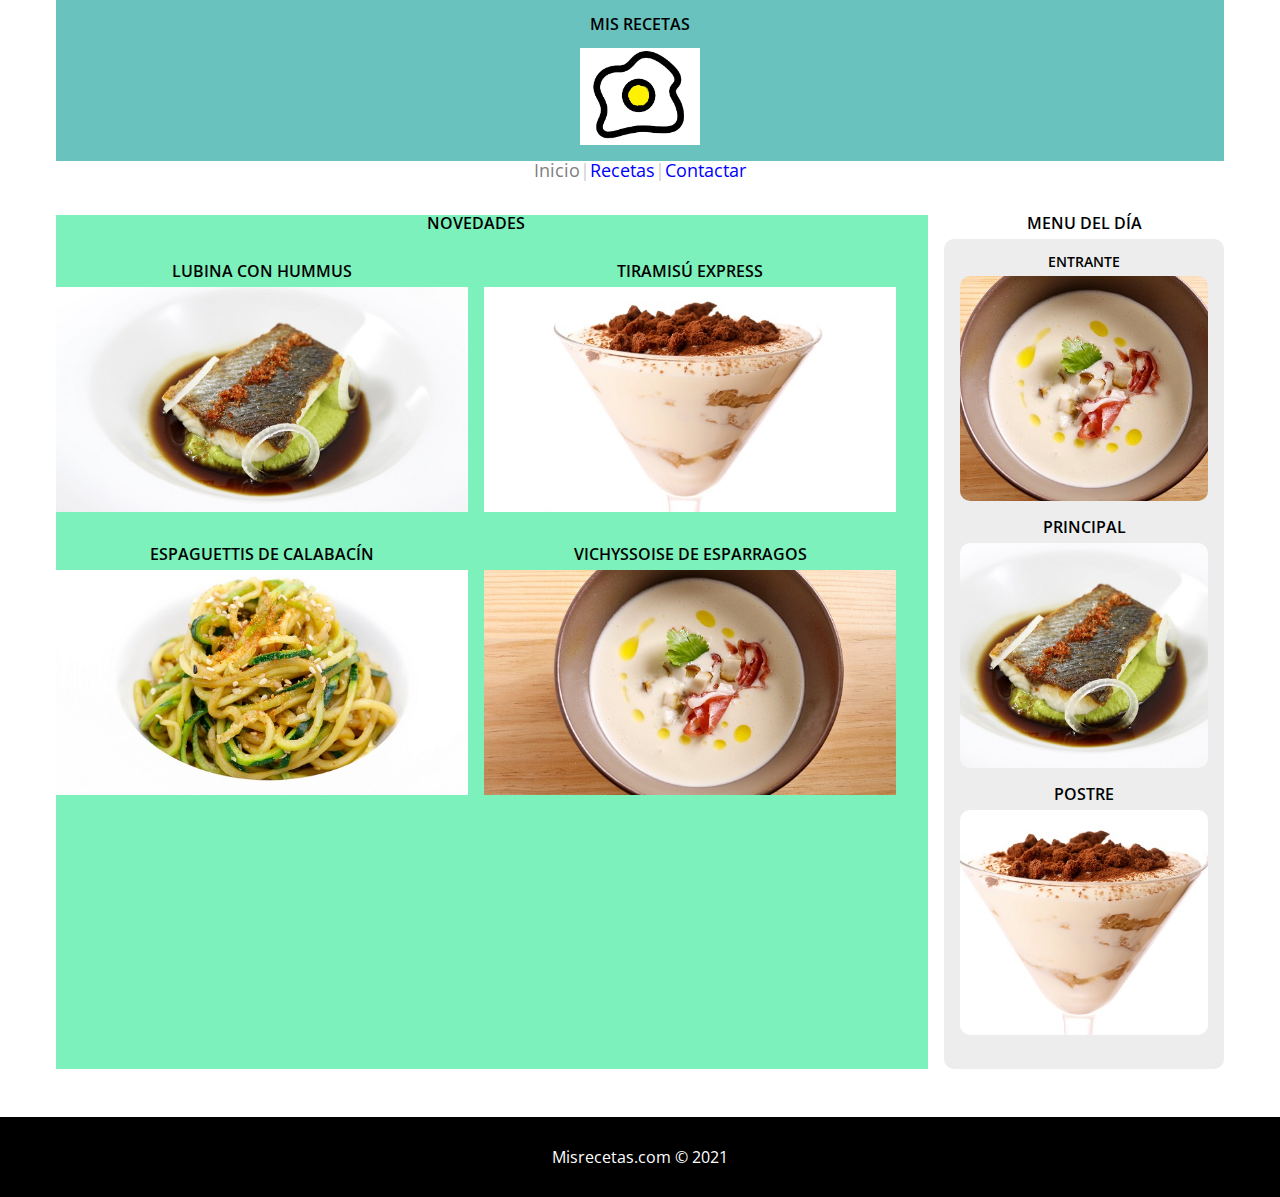
<file: app/public/wp-content/themes/MISRECETAS/index.html>
<!DOCTYPE html>
<html lang="es">

    <head>
        <meta charset="utf-8">
        <title>Mis recetas</title>
        <meta name="viewport" content="with=device-width, initial-scale=1.0">
        <meta name="description" content="Página web sobre mis recetas">
        <meta name="keywords" content="recetas, gastronomía, comer">
        <link rel="icon" href="images/logo.png">
        <link rel="stylesheet" href="css/style.css">  
        <link rel="preconnect" href="https://fonts.gstatic.com">
        <link href="https://fonts.googleapis.com/css2?family=Open+Sans:wght@400;600;700&display=swap" rel="stylesheet"> 
    </head>

    <body>
        <div class="container">
<!--
            <header id="header" class="block-center-row mb-3">  
            <img src="images/logo.png" alt="Mis recetas">
            </header> 
-->            
            <header id="header" >
                <h2 class="head-strong  mb-1"> Mis Recetas </h1>
                <img src="images/logo.png" alt="Mis Recetas" >
            </header>
            
            <nav class="nav-main fnt-lg block-center-row mb-2">
                <ul>
                    <li>Inicio</li>
                    <li class="separator">|</li>
                    <li><a href="">Recetas</a></li>
                    <li class="separator">|</li>
                    <li><a href="">Contactar</a></li>                      
                </ul>                             
            </nav>

    
            <main class="grid">
                
                    <section class="col-desk-9 col-tab-8 col-mob-12 separator-block bg-green" >  
                        <h2 class="head-strong txt-center mb-2">NOVEDADES</h2>
                        <div class="grid">
                            <div class="col-desk-6 col-tab-6 col-mob-6 mb-2">
                                <h2 class="head-strong txt-center mb-05">Lubina con hummus</h2>                            
                                <img class="img-md" src="_resources/lubina-con-hummus-de-guisantes.jpg">
                            </div>
                            <div class="col-desk-6 col-tab-6 col-mob-6 mb-2">
                                <h2 class="head-strong txt-center mb-05">Tiramisú express</h2>
                                <img class="img-md" src="_resources/tiramisu-express.jpg">
                            </div>
                            <div class="col-desk-6 col-tab-6 col-mob-6 mb-2">
                                <h2 class="head-strong txt-center mb-05">Espaguettis de calabacín</h2>
                                <img class="img-md" src="_resources/espaguetis-de-calabacin.jpg">
                            </div>
                            <div class="col-desk-6 col-tab-6 col-mob-6 mb-2">
                                <h2 class="head-strong txt-center mb-05">Vichyssoise de esparragos</h2>
                                <img class="img-md" src="_resources/vichyssoise-de-esparragos-blancos.jpg">
                            </div>
                           
                        </div>
                    </section>
                    <aside class="col-desk-3 col-tab-4 col-mob-12">  
                        
                        <h2 class="head-strong txt-center mb-05">Menu del día</h2>

                        <div class="bg-light pad-1 rounded">
                            <div class="grid">
                                <div class="col-mob-4 mb-1">
                                    <h3 class="fnt-md head-strong mb-05 txt-center">Entrante</h3>
                                    <img class="img-md rounded" src="_resources/vichyssoise-de-esparragos-blancos.jpg">
                                </div>
                                <div class="col-mob-4 mb-1">
                                    <h3 class="head-strong mb-05 txt-center">Principal</h3>
                                    <img class="img-md rounded" src="_resources/lubina-con-hummus-de-guisantes.jpg">
                                </div>
                                <div class="col-mob-4 mb-1">
                                    <h3 class="head-strong mb-05 txt-center">Postre</h3>
                                    <img class="img-md rounded" src="_resources/tiramisu-express.jpg">
                                </div>
                            </div>                            
                        </div>    
                        
                    </aside>
               
            </main>

            <div class="mb-3"></div>    
            <footer id="footer" class="pad-2 row-full block-center-row">
                Misrecetas.com © 2021
            </footer>

        </div>
        
       
    </body>

</html>
</file>
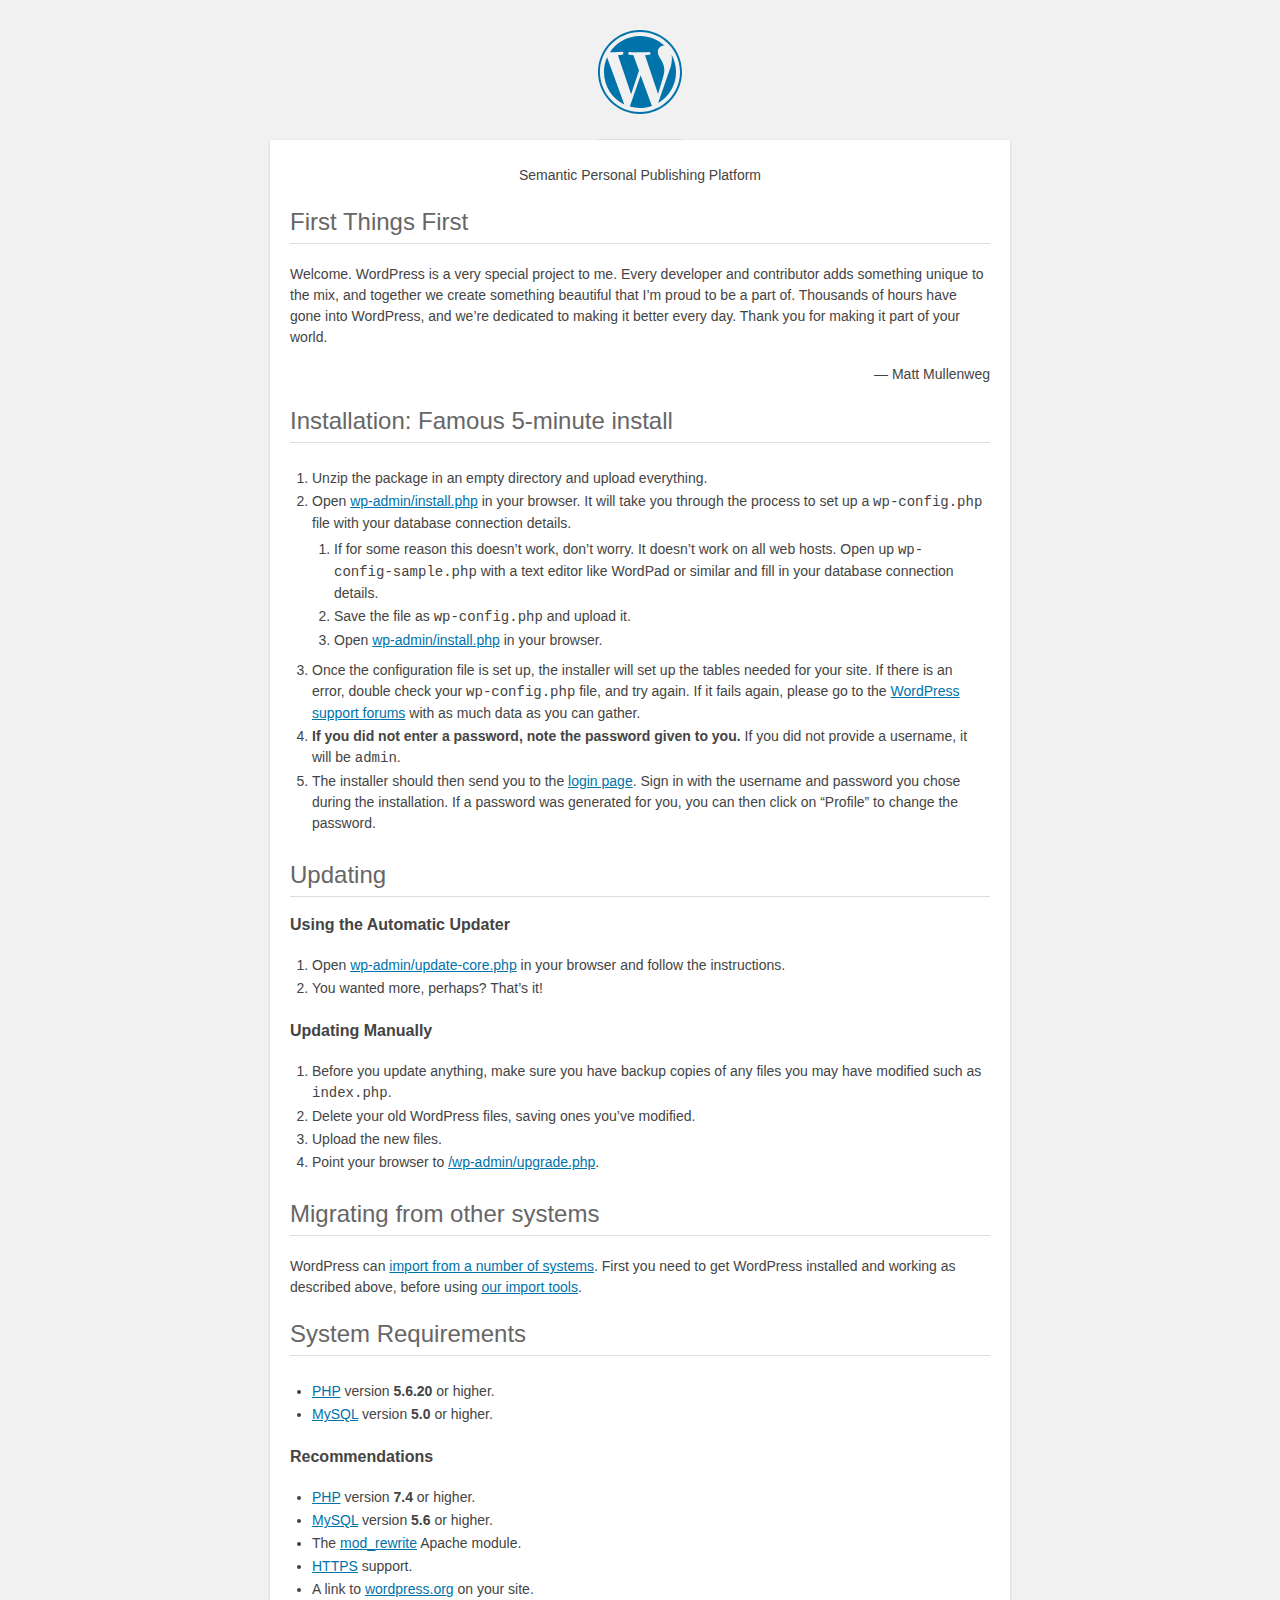
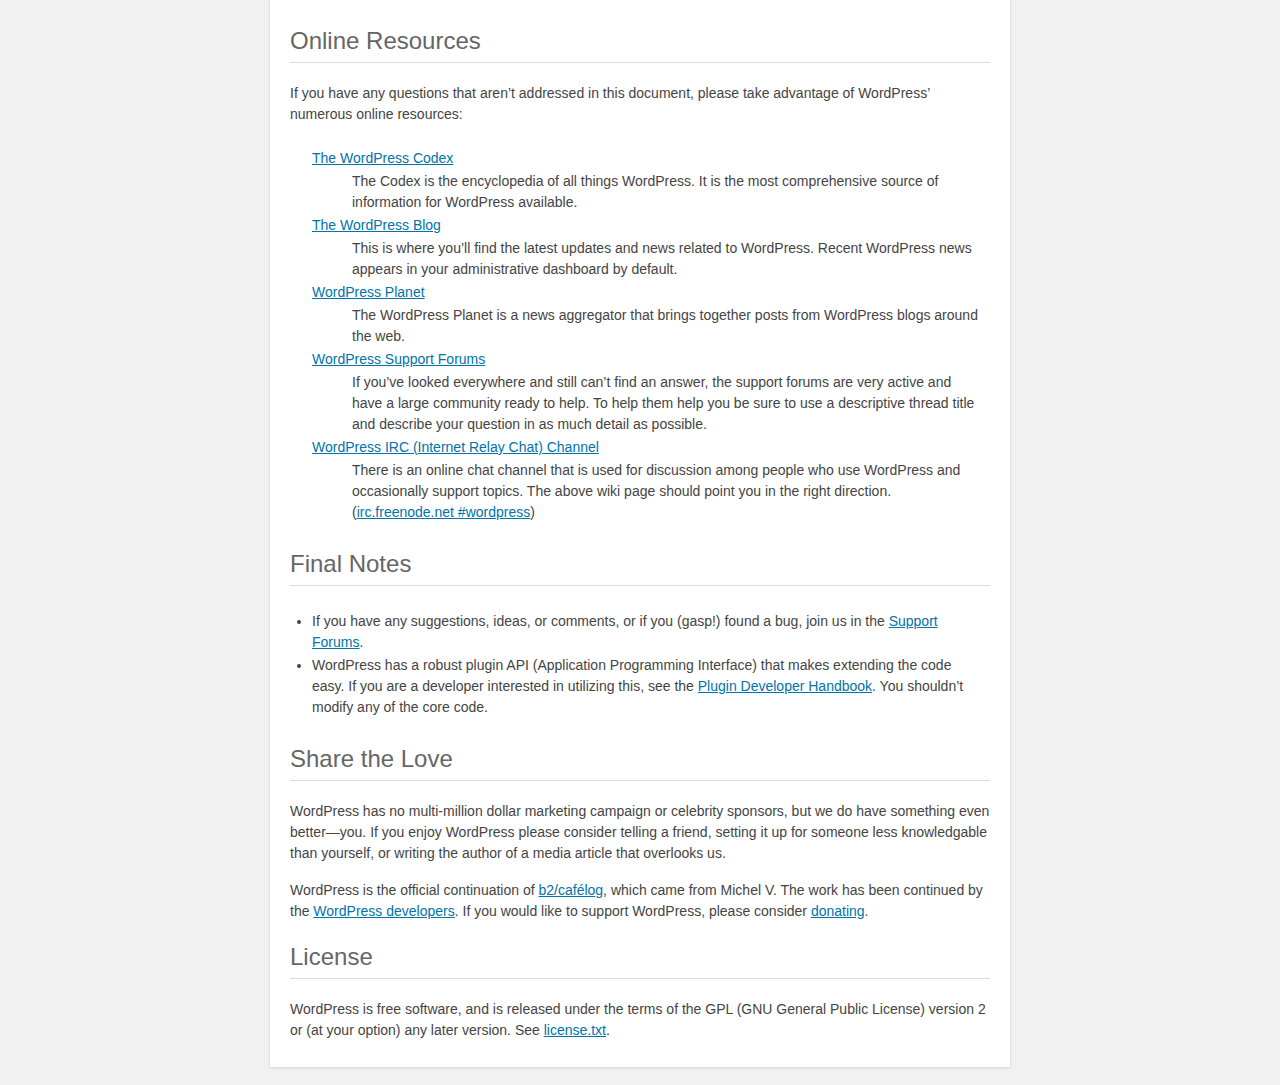
<file: app/public/readme.html>
<!DOCTYPE html>
<html lang="en">
<head>
	<meta name="viewport" content="width=device-width" />
	<meta http-equiv="Content-Type" content="text/html; charset=utf-8" />
	<title>WordPress &#8250; ReadMe</title>
	<link rel="stylesheet" href="wp-admin/css/install.css?ver=20100228" type="text/css" />
</head>
<body>
<h1 id="logo">
	<a href="https://wordpress.org/"><img alt="WordPress" src="wp-admin/images/wordpress-logo.png" /></a>
</h1>
<p style="text-align: center">Semantic Personal Publishing Platform</p>

<h2>First Things First</h2>
<p>Welcome. WordPress is a very special project to me. Every developer and contributor adds something unique to the mix, and together we create something beautiful that I&#8217;m proud to be a part of. Thousands of hours have gone into WordPress, and we&#8217;re dedicated to making it better every day. Thank you for making it part of your world.</p>
<p style="text-align: right">&#8212; Matt Mullenweg</p>

<h2>Installation: Famous 5-minute install</h2>
<ol>
	<li>Unzip the package in an empty directory and upload everything.</li>
	<li>Open <span class="file"><a href="wp-admin/install.php">wp-admin/install.php</a></span> in your browser. It will take you through the process to set up a <code>wp-config.php</code> file with your database connection details.
		<ol>
			<li>If for some reason this doesn&#8217;t work, don&#8217;t worry. It doesn&#8217;t work on all web hosts. Open up <code>wp-config-sample.php</code> with a text editor like WordPad or similar and fill in your database connection details.</li>
			<li>Save the file as <code>wp-config.php</code> and upload it.</li>
			<li>Open <span class="file"><a href="wp-admin/install.php">wp-admin/install.php</a></span> in your browser.</li>
		</ol>
	</li>
	<li>Once the configuration file is set up, the installer will set up the tables needed for your site. If there is an error, double check your <code>wp-config.php</code> file, and try again. If it fails again, please go to the <a href="https://wordpress.org/support/forums/">WordPress support forums</a> with as much data as you can gather.</li>
	<li><strong>If you did not enter a password, note the password given to you.</strong> If you did not provide a username, it will be <code>admin</code>.</li>
	<li>The installer should then send you to the <a href="wp-login.php">login page</a>. Sign in with the username and password you chose during the installation. If a password was generated for you, you can then click on &#8220;Profile&#8221; to change the password.</li>
</ol>

<h2>Updating</h2>
<h3>Using the Automatic Updater</h3>
<ol>
	<li>Open <span class="file"><a href="wp-admin/update-core.php">wp-admin/update-core.php</a></span> in your browser and follow the instructions.</li>
	<li>You wanted more, perhaps? That&#8217;s it!</li>
</ol>

<h3>Updating Manually</h3>
<ol>
	<li>Before you update anything, make sure you have backup copies of any files you may have modified such as <code>index.php</code>.</li>
	<li>Delete your old WordPress files, saving ones you&#8217;ve modified.</li>
	<li>Upload the new files.</li>
	<li>Point your browser to <span class="file"><a href="wp-admin/upgrade.php">/wp-admin/upgrade.php</a>.</span></li>
</ol>

<h2>Migrating from other systems</h2>
<p>WordPress can <a href="https://wordpress.org/support/article/importing-content/">import from a number of systems</a>. First you need to get WordPress installed and working as described above, before using <a href="wp-admin/import.php">our import tools</a>.</p>

<h2>System Requirements</h2>
<ul>
	<li><a href="https://secure.php.net/">PHP</a> version <strong>5.6.20</strong> or higher.</li>
	<li><a href="https://www.mysql.com/">MySQL</a> version <strong>5.0</strong> or higher.</li>
</ul>

<h3>Recommendations</h3>
<ul>
	<li><a href="https://secure.php.net/">PHP</a> version <strong>7.4</strong> or higher.</li>
	<li><a href="https://www.mysql.com/">MySQL</a> version <strong>5.6</strong> or higher.</li>
	<li>The <a href="https://httpd.apache.org/docs/2.2/mod/mod_rewrite.html">mod_rewrite</a> Apache module.</li>
	<li><a href="https://wordpress.org/news/2016/12/moving-toward-ssl/">HTTPS</a> support.</li>
	<li>A link to <a href="https://wordpress.org/">wordpress.org</a> on your site.</li>
</ul>

<h2>Online Resources</h2>
<p>If you have any questions that aren&#8217;t addressed in this document, please take advantage of WordPress&#8217; numerous online resources:</p>
<dl>
	<dt><a href="https://codex.wordpress.org/">The WordPress Codex</a></dt>
		<dd>The Codex is the encyclopedia of all things WordPress. It is the most comprehensive source of information for WordPress available.</dd>
	<dt><a href="https://wordpress.org/news/">The WordPress Blog</a></dt>
		<dd>This is where you&#8217;ll find the latest updates and news related to WordPress. Recent WordPress news appears in your administrative dashboard by default.</dd>
	<dt><a href="https://planet.wordpress.org/">WordPress Planet</a></dt>
		<dd>The WordPress Planet is a news aggregator that brings together posts from WordPress blogs around the web.</dd>
	<dt><a href="https://wordpress.org/support/forums/">WordPress Support Forums</a></dt>
		<dd>If you&#8217;ve looked everywhere and still can&#8217;t find an answer, the support forums are very active and have a large community ready to help. To help them help you be sure to use a descriptive thread title and describe your question in as much detail as possible.</dd>
	<dt><a href="https://codex.wordpress.org/IRC">WordPress <abbr>IRC</abbr> (Internet Relay Chat) Channel</a></dt>
		<dd>There is an online chat channel that is used for discussion among people who use WordPress and occasionally support topics. The above wiki page should point you in the right direction. (<a href="irc://irc.freenode.net/wordpress">irc.freenode.net #wordpress</a>)</dd>
</dl>

<h2>Final Notes</h2>
<ul>
	<li>If you have any suggestions, ideas, or comments, or if you (gasp!) found a bug, join us in the <a href="https://wordpress.org/support/forums/">Support Forums</a>.</li>
	<li>WordPress has a robust plugin <abbr>API</abbr> (Application Programming Interface) that makes extending the code easy. If you are a developer interested in utilizing this, see the <a href="https://developer.wordpress.org/plugins/">Plugin Developer Handbook</a>. You shouldn&#8217;t modify any of the core code.</li>
</ul>

<h2>Share the Love</h2>
<p>WordPress has no multi-million dollar marketing campaign or celebrity sponsors, but we do have something even better&#8212;you. If you enjoy WordPress please consider telling a friend, setting it up for someone less knowledgable than yourself, or writing the author of a media article that overlooks us.</p>

<p>WordPress is the official continuation of <a href="http://cafelog.com/">b2/caf&#233;log</a>, which came from Michel V. The work has been continued by the <a href="https://wordpress.org/about/">WordPress developers</a>. If you would like to support WordPress, please consider <a href="https://wordpress.org/donate/">donating</a>.</p>

<h2>License</h2>
<p>WordPress is free software, and is released under the terms of the <abbr>GPL</abbr> (GNU General Public License) version 2 or (at your option) any later version. See <a href="license.txt">license.txt</a>.</p>

</body>
</html>
</file>
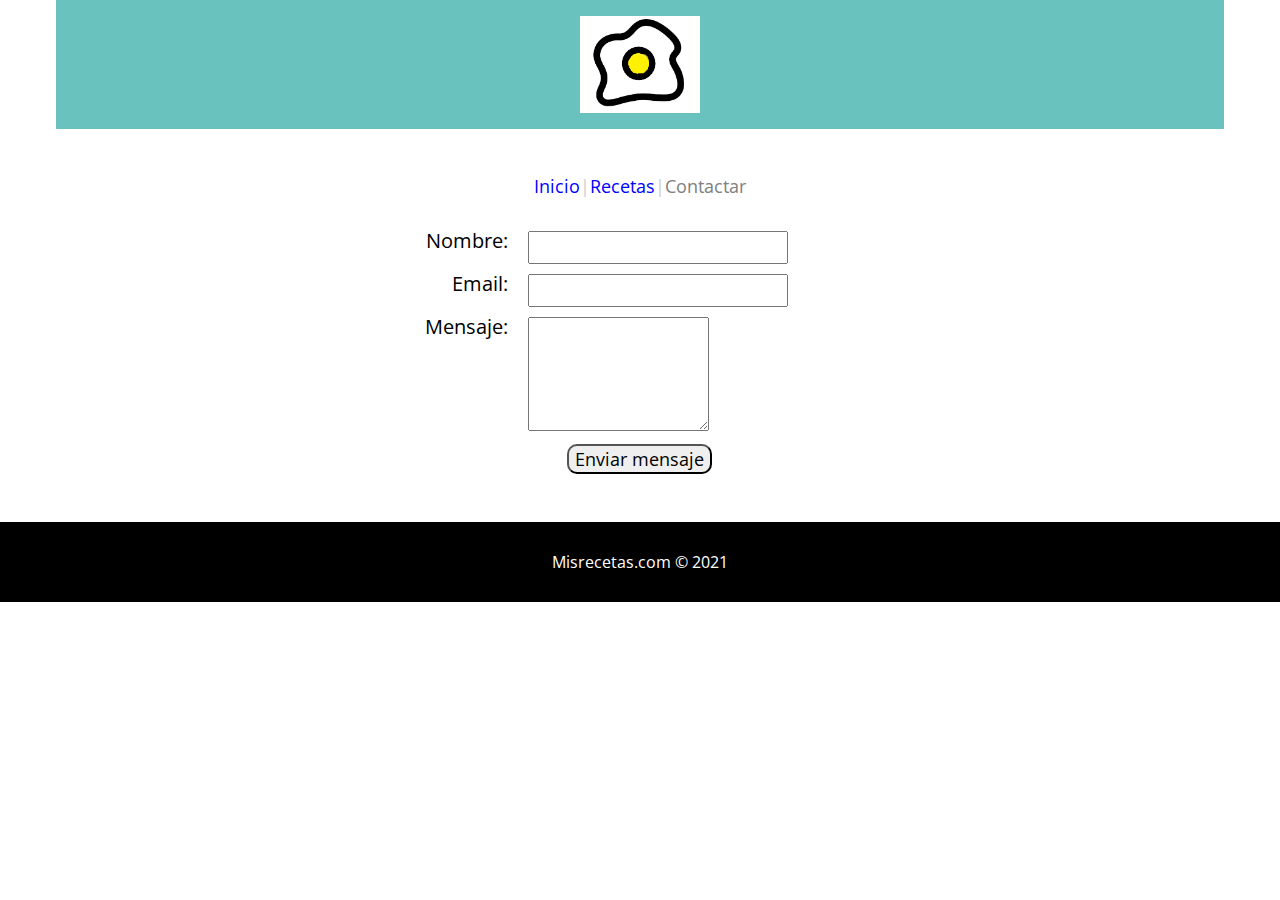
<file: app/public/wp-content/themes/MISRECETAS/contactar.html>
<!DOCTYPE html>
<html lang="es">

    <head>
        <meta charset="utf-8">
        <title>Mis recetas</title>
        <meta name="viewport" content="with=device-width, initial-scale=1.0">
        <meta name="description" content="Página web sobre mis recetas">
        <meta name="keywords" content="recetas, gastronomía, comer">
        <link rel="icon" href="ico.png">
        <link rel="stylesheet" href="css/style.css">  
        <link rel="stylesheet" href=""> 
        <link rel="preconnect" href="https://fonts.gstatic.com">
        <link rel="preconnect" href="https://fonts.gstatic.com">
        <link href="https://fonts.googleapis.com/css2?family=Open+Sans:wght@400;600;700&display=swap" rel="stylesheet"> 
    </head>

    <body>
        <div class="container">

            <header id="header" class="block-center-row mb-3">                
                <img src="images/logo.png" alt="Mis recetas">
            </header>            

            <nav class="nav-main fnt-lg block-center-row mb-2">
                <ul>
                    <li><a href="">Inicio</a></li>
                    <li class="separator">|</li>
                    <li><a href="">Recetas</a></li>
                    <li class="separator">|</li>
                    <li>Contactar</li>                      
                </ul>                             
            </nav>

            <main>
                <form class="block-center-row fnt-xl">
                    <div class="col-desk-5 col-tab-8 col-mob-12">
                        <div class="grid mb-05">
                            <div style="text-align: right" class="col-3">
                                <label for="name">Nombre:</label>
                            </div>
                            <div class="col-9">
                                <input id="name" class="input-basic" type="text">
                            </div>                                                    
                        </div>
                        <div class="grid mb-05">
                            <div style="text-align: right" class="col-3">
                                <label for="email">Email:</label>
                            </div>
                            <div class="col-9">
                                <input id="email" class="input-basic" type="text">
                            </div>                                                    
                        </div>
                        <div class="grid mb-05">
                            <div style="text-align: right" class="col-3">
                                <label for="message">Mensaje:</label>
                            </div>
                            <div class="col-9">
                                <textarea rows="6" id="message" class="input-basic"></textarea>

                            </div>                                                    
                        </div>
                        <div class="block-center-row">
                            <button class="btn primary fnt-lg rounded">Enviar mensaje</button>

                        </div>
                        <!--<div class="grid mb-05">
                            <label for="email" class="col-3">Email:</label>
                            <input id="email"  class="input-basic col-9" type="text">     
                        </div>
                        <div class="grid mb-2">
                            <label for="message" class="col-3">Mensaje: </label>
                            <textarea id="message" class="input-basic col-9"></textarea>                        
                        </div> 
                        <div class="txt-center">
                            <button>Enviar mensaje</button>
                        </div> -->
                    </div>
                    
                    


                </form>
            </main>

          

           
    

            <div class="mb-3"></div>    
            <footer id="footer" class="pad-2 row-full block-center-row">
                Misrecetas.com © 2021
            </footer>

        </div>
        
       
    </body>

</html>
</file>
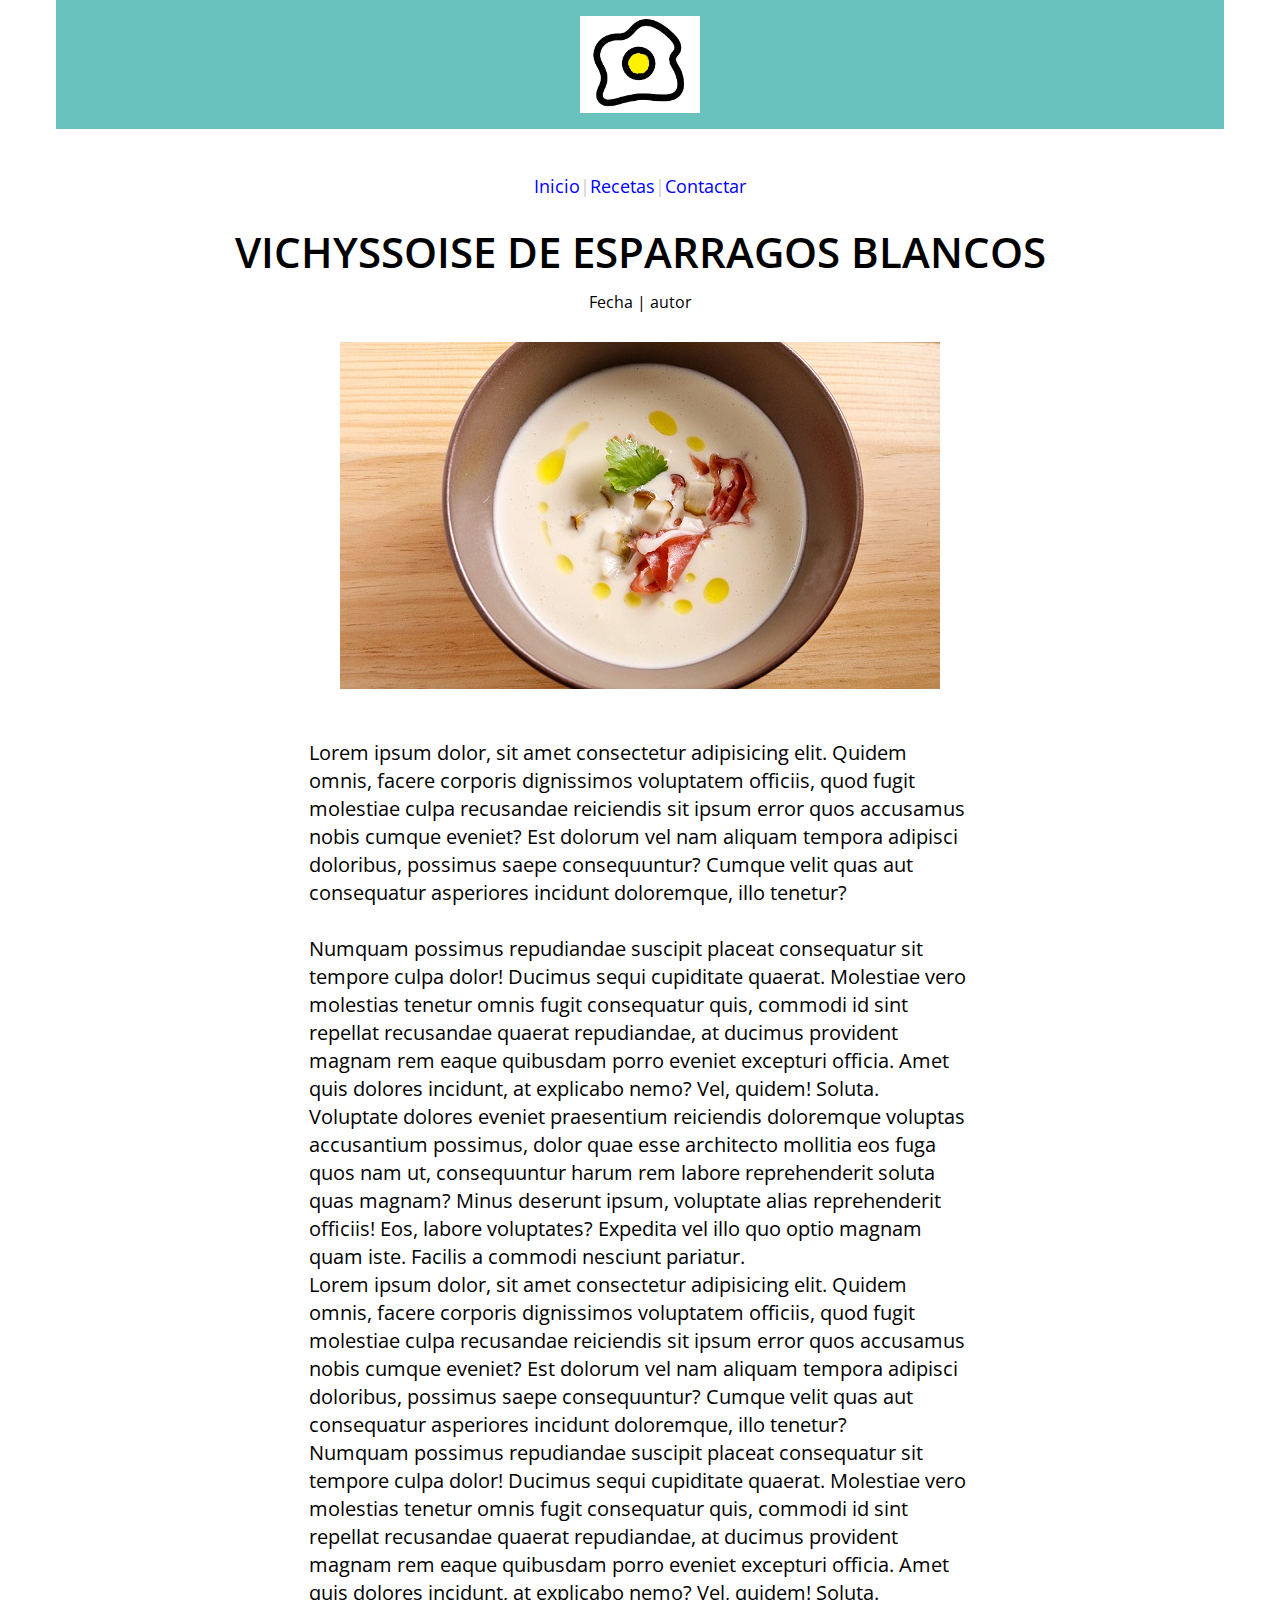
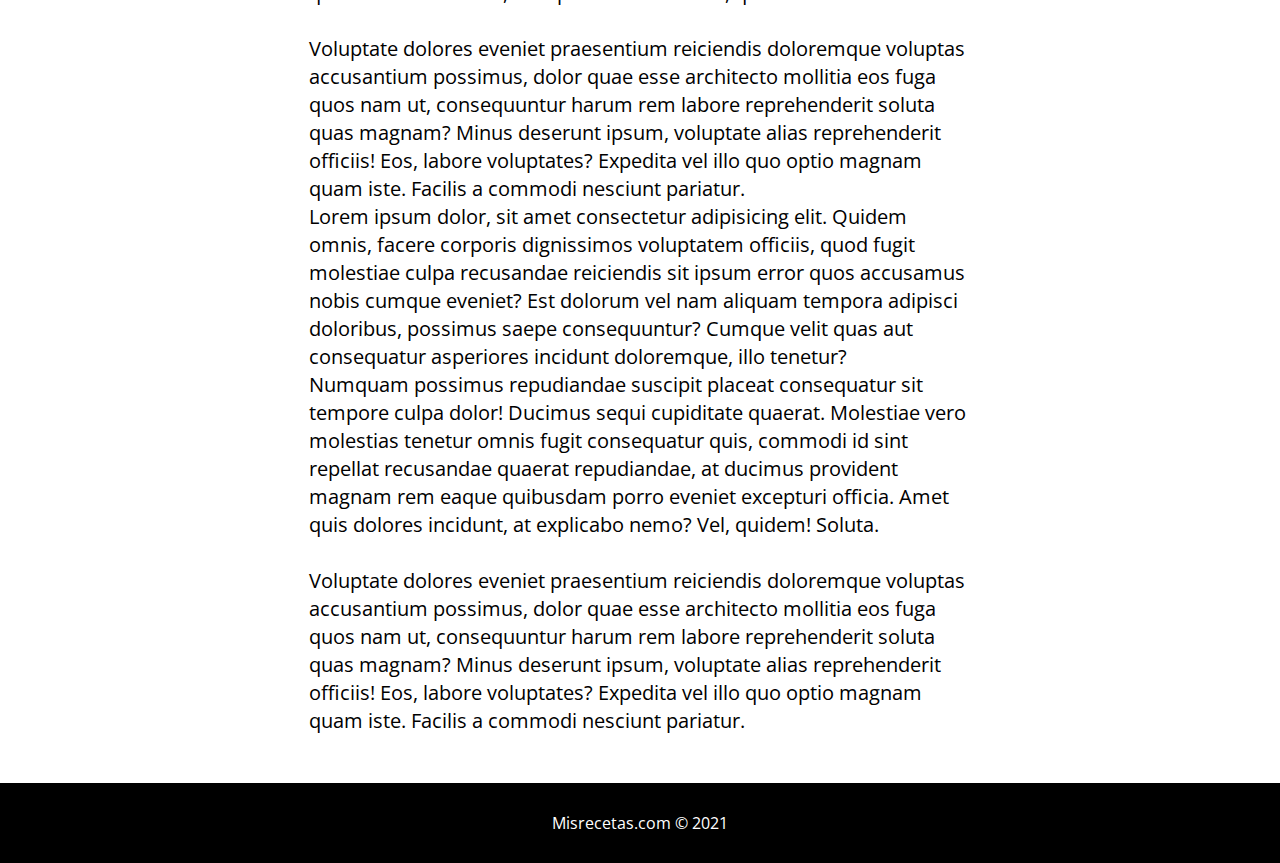
<file: app/public/wp-content/themes/MISRECETAS/receta.html>
<!DOCTYPE html>
<html lang="es">

    <head>
        <meta charset="utf-8">
        <title>Mis recetas</title>
        <meta name="viewport" content="with=device-width, initial-scale=1.0">
        <meta name="description" content="Página web sobre mis recetas">
        <meta name="keywords" content="recetas, gastronomía, comer">
        <link rel="icon" href="images/logo.png">
        <link rel="stylesheet" href="css/style.css">  
        <link rel="preconnect" href="https://fonts.gstatic.com">
        <link href="https://fonts.googleapis.com/css2?family=Open+Sans:wght@400;600;700&display=swap" rel="stylesheet"> 
    </head>

    <body>
        <div class="container">

            <header id="header" class="block-center-row mb-3">                
                <img src="images/logo.png" alt="Mis recetas">
            </header>            

            <nav class="nav-main fnt-lg block-center-row mb-2">
                <ul>
                    <li><a href="">Inicio</a></li>
                    <li class="separator">|</li>
                    <li><a href="">Recetas</a></li>
                    <li class="separator">|</li>
                    <li><a href="">Contactar</a></li>                      
                </ul>                             
            </nav>

            <main>
                <article>
                    <h1 class="head-strong fnt-xl5 txt-center mb-05">Vichyssoise de esparragos blancos</h1>
                    <div class="txt-center mb-2">Fecha | autor</div>
                    <div class="txt-center mb-3"><img src="_resources/vichyssoise-de-esparragos-blancos.jpg"></div>
                    <div class="line-normal fnt-xl block-center-row">
                        
                        <div class="col-desk-7 col-tab-8">
                            <p>Lorem ipsum dolor, sit amet consectetur adipisicing elit. Quidem omnis, facere corporis dignissimos voluptatem officiis, quod fugit molestiae culpa recusandae reiciendis sit ipsum error quos accusamus nobis cumque eveniet? Est dolorum vel nam aliquam tempora adipisci doloribus, possimus saepe consequuntur? Cumque velit quas aut consequatur asperiores incidunt doloremque, illo tenetur?</p><br>
                            <p>Numquam possimus repudiandae suscipit placeat consequatur sit tempore culpa dolor! Ducimus sequi cupiditate quaerat. Molestiae vero molestias tenetur omnis fugit consequatur quis, commodi id sint repellat recusandae quaerat repudiandae, at ducimus provident magnam rem eaque quibusdam porro eveniet excepturi officia. Amet quis dolores incidunt, at explicabo nemo? Vel, quidem! Soluta.</p>
                            <p>Voluptate dolores eveniet praesentium reiciendis doloremque voluptas accusantium possimus, dolor quae esse architecto mollitia eos fuga quos nam ut, consequuntur harum rem labore reprehenderit soluta quas magnam? Minus deserunt ipsum, voluptate alias reprehenderit officiis! Eos, labore voluptates? Expedita vel illo quo optio magnam quam iste. Facilis a commodi nesciunt pariatur.</p>
                            <p>Lorem ipsum dolor, sit amet consectetur adipisicing elit. Quidem omnis, facere corporis dignissimos voluptatem officiis, quod fugit molestiae culpa recusandae reiciendis sit ipsum error quos accusamus nobis cumque eveniet? Est dolorum vel nam aliquam tempora adipisci doloribus, possimus saepe consequuntur? Cumque velit quas aut consequatur asperiores incidunt doloremque, illo tenetur?</p>
                            <p>Numquam possimus repudiandae suscipit placeat consequatur sit tempore culpa dolor! Ducimus sequi cupiditate quaerat. Molestiae vero molestias tenetur omnis fugit consequatur quis, commodi id sint repellat recusandae quaerat repudiandae, at ducimus provident magnam rem eaque quibusdam porro eveniet excepturi officia. Amet quis dolores incidunt, at explicabo nemo? Vel, quidem! Soluta.</p><br>
                            <p>Voluptate dolores eveniet praesentium reiciendis doloremque voluptas accusantium possimus, dolor quae esse architecto mollitia eos fuga quos nam ut, consequuntur harum rem labore reprehenderit soluta quas magnam? Minus deserunt ipsum, voluptate alias reprehenderit officiis! Eos, labore voluptates? Expedita vel illo quo optio magnam quam iste. Facilis a commodi nesciunt pariatur.</p>
                            <p>Lorem ipsum dolor, sit amet consectetur adipisicing elit. Quidem omnis, facere corporis dignissimos voluptatem officiis, quod fugit molestiae culpa recusandae reiciendis sit ipsum error quos accusamus nobis cumque eveniet? Est dolorum vel nam aliquam tempora adipisci doloribus, possimus saepe consequuntur? Cumque velit quas aut consequatur asperiores incidunt doloremque, illo tenetur?</p>
                            <p>Numquam possimus repudiandae suscipit placeat consequatur sit tempore culpa dolor! Ducimus sequi cupiditate quaerat. Molestiae vero molestias tenetur omnis fugit consequatur quis, commodi id sint repellat recusandae quaerat repudiandae, at ducimus provident magnam rem eaque quibusdam porro eveniet excepturi officia. Amet quis dolores incidunt, at explicabo nemo? Vel, quidem! Soluta.</p><br>
                            <p>Voluptate dolores eveniet praesentium reiciendis doloremque voluptas accusantium possimus, dolor quae esse architecto mollitia eos fuga quos nam ut, consequuntur harum rem labore reprehenderit soluta quas magnam? Minus deserunt ipsum, voluptate alias reprehenderit officiis! Eos, labore voluptates? Expedita vel illo quo optio magnam quam iste. Facilis a commodi nesciunt pariatur.</p>
                        </div>
                        
                       
                    </div>


                </article>
            </main>

            

           
    

            <div class="mb-3"></div>    
            <footer id="footer" class="pad-2 row-full block-center-row">
                Misrecetas.com © 2021
            </footer>

        </div>
    </body>

</html>
</file>
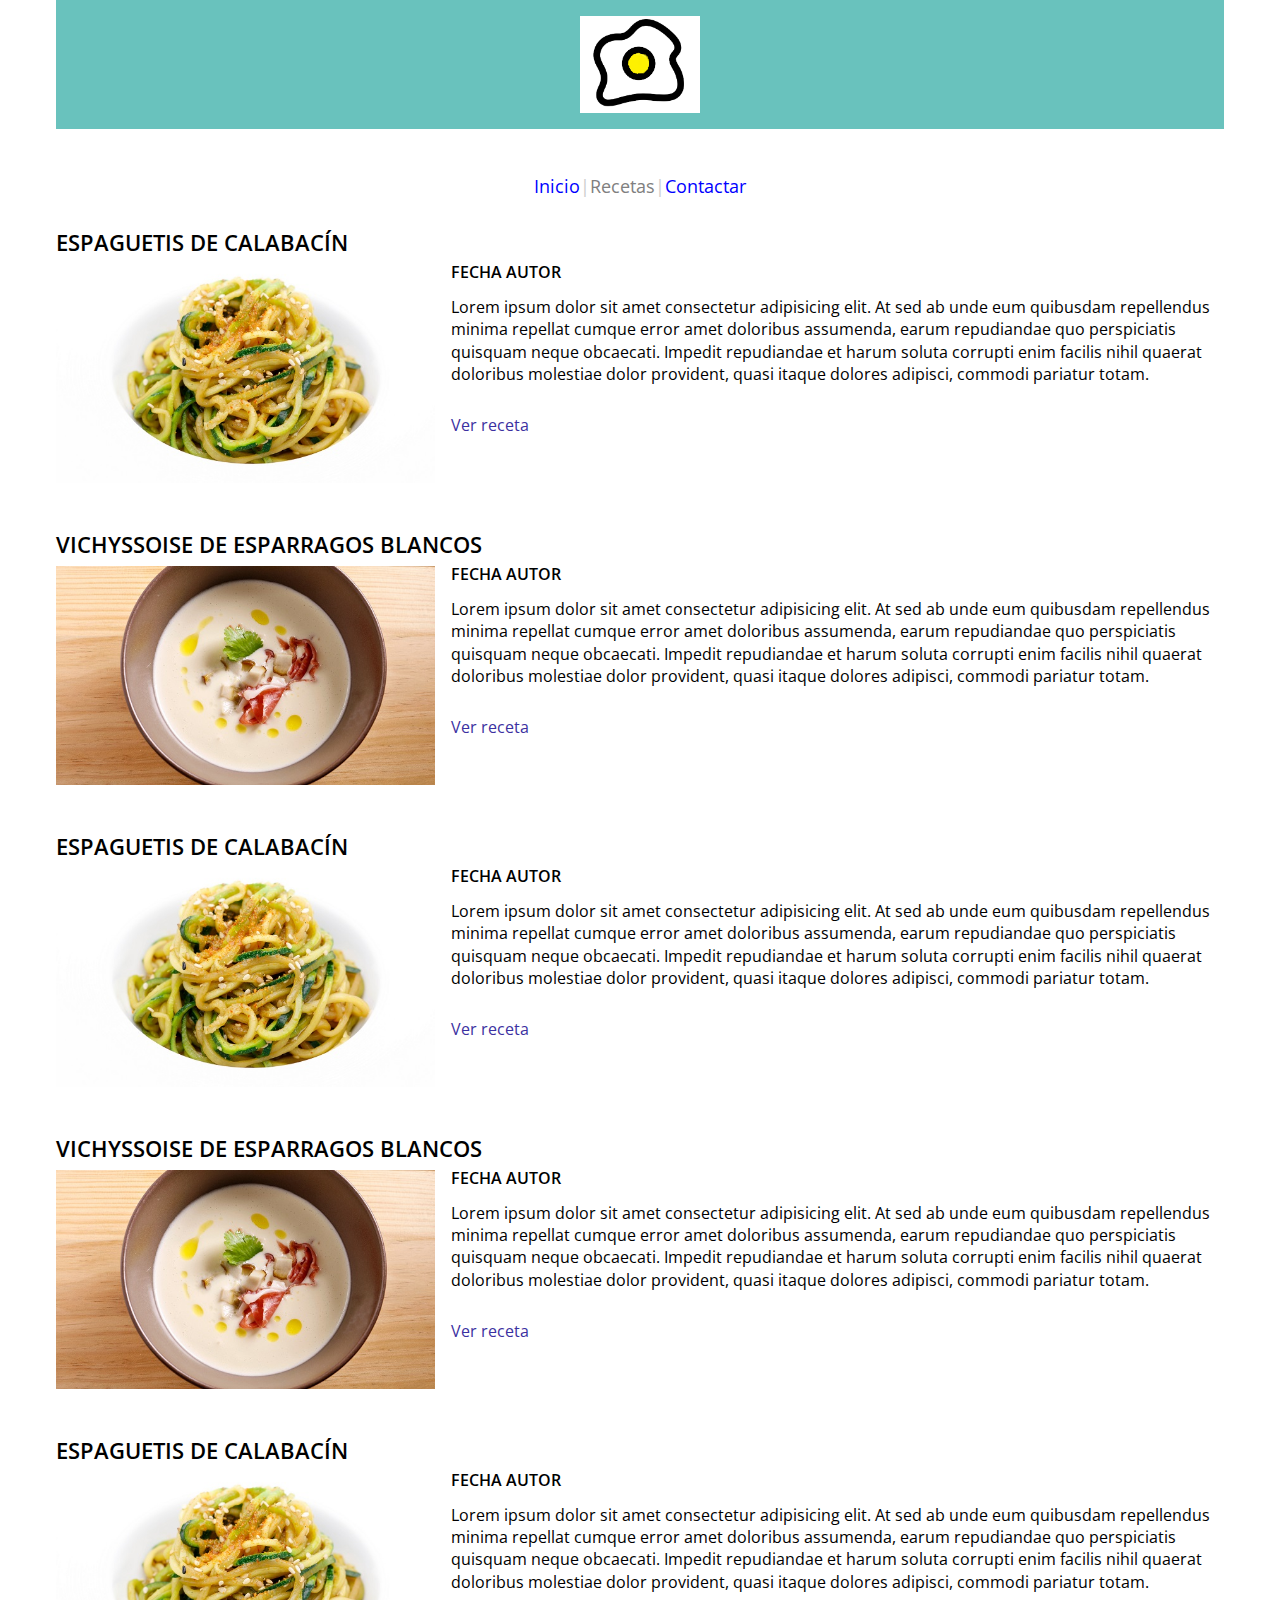
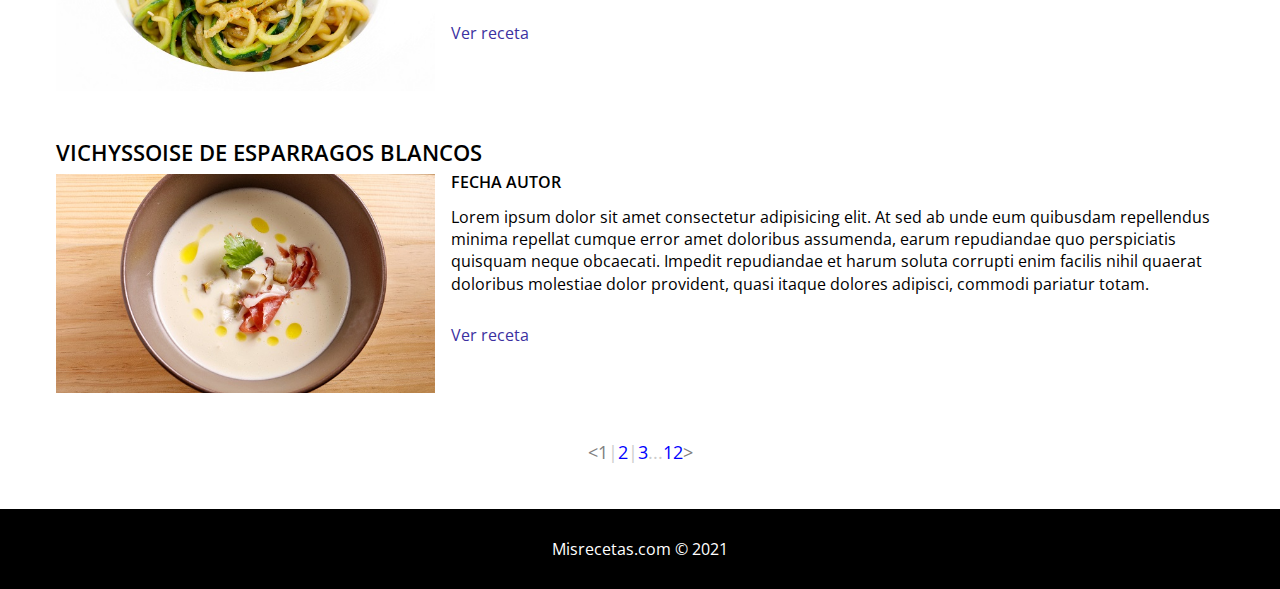
<file: app/public/wp-content/themes/MISRECETAS/recetas.html>
<!DOCTYPE html>
<html lang="es">

    <head>
        <meta charset="utf-8">
        <title>Mis recetas</title>
        <meta name="viewport" content="with=device-width, initial-scale=1.0">
        <meta name="description" content="Página web sobre mis recetas">
        <meta name="keywords" content="recetas, gastronomía, comer">
        <link rel="icon" href="images/logo.png">
        <link rel="stylesheet" href="css/style.css">  
        <link rel="preconnect" href="https://fonts.gstatic.com">
        <link href="https://fonts.googleapis.com/css2?family=Open+Sans:wght@400;600;700&display=swap" rel="stylesheet"> 
    </head>

    <body>
        <div class="container">

            <header id="header" class="block-center-row mb-3">                
                <img src="images/logo.png" alt="Mis recetas">
            </header>            

            <nav class="nav-main fnt-lg block-center-row mb-2">
                <ul>
                    <li><a href="">Inicio</a></li>
                    <li class="separator">|</li>
                    <li>Recetas</a></li>
                    <li class="separator">|</li>
                    <li><a href="">Contactar</a></li>                      
                </ul>                             
            </nav>

            <main>
                <article class="mb-3">  
                    <h2 class="head-strong mb-05 fnt-xl2">Espaguetis de calabacín</h2>
                    <div class="grid">

                        <div class="col-desk-4 col-tab-5">
                            <img src="_resources/espaguetis-de-calabacin.jpg" alt="">
                        </div>                       

                        <div class="col-desk-8 col-tab-7">
                            <div class="head-strong mb-1">fecha autor</div>
                            <div class="mb-2 line-normal">
                                <p>Lorem ipsum dolor sit amet consectetur adipisicing elit. At sed ab unde eum quibusdam repellendus minima repellat cumque error amet doloribus assumenda, earum repudiandae quo perspiciatis quisquam neque obcaecati. Impedit repudiandae et harum soluta corrupti enim facilis nihil quaerat doloribus molestiae dolor provident, quasi itaque dolores adipisci, commodi pariatur totam.</p>
                               </div>
                            <a class="link-normal" href="receta.html">Ver receta</a>
                        </div>                   

                    </div>
                    
                </article>

                <article class="mb-3">  
                    <h2 class="head-strong mb-05 fnt-xl2">Vichyssoise de esparragos blancos</h2>
                    <div class="grid">

                        <div class="col-desk-4 col-tab-5">
                            <img src="_resources/vichyssoise-de-esparragos-blancos.jpg" alt="">
                        </div>                       

                        <div class="col-desk-8 col-tab-7">
                            <div class="head-strong mb-1">fecha autor</div>
                            <div class="mb-2 line-normal">
                                <p>Lorem ipsum dolor sit amet consectetur adipisicing elit. At sed ab unde eum quibusdam repellendus minima repellat cumque error amet doloribus assumenda, earum repudiandae quo perspiciatis quisquam neque obcaecati. Impedit repudiandae et harum soluta corrupti enim facilis nihil quaerat doloribus molestiae dolor provident, quasi itaque dolores adipisci, commodi pariatur totam.</p>
                               </div>
                            <a class="link-normal" href="receta.html">Ver receta</a>
                        </div>                   

                    </div>
                    
                </article>

                <article class="mb-3">  
                    <h2 class="head-strong mb-05 fnt-xl2">Espaguetis de calabacín</h2>
                    <div class="grid">

                        <div class="col-desk-4 col-tab-5">
                            <img src="_resources/espaguetis-de-calabacin.jpg" alt="">
                        </div>                       

                        <div class="col-desk-8 col-tab-7">
                            <div class="head-strong mb-1">fecha autor</div>
                            <div class="mb-2 line-normal">
                                <p>Lorem ipsum dolor sit amet consectetur adipisicing elit. At sed ab unde eum quibusdam repellendus minima repellat cumque error amet doloribus assumenda, earum repudiandae quo perspiciatis quisquam neque obcaecati. Impedit repudiandae et harum soluta corrupti enim facilis nihil quaerat doloribus molestiae dolor provident, quasi itaque dolores adipisci, commodi pariatur totam.</p>
                               </div>
                            <a class="link-normal" href="receta.html">Ver receta</a>
                        </div>                   

                    </div>
                    
                </article>

                <article class="mb-3">  
                    <h2 class="head-strong mb-05 fnt-xl2">Vichyssoise de esparragos blancos</h2>
                    <div class="grid">

                        <div class="col-desk-4 col-tab-5">
                            <img src="_resources/vichyssoise-de-esparragos-blancos.jpg" alt="">
                        </div>                       

                        <div class="col-desk-8 col-tab-7">
                            <div class="head-strong mb-1">fecha autor</div>
                            <div class="mb-2 line-normal">
                                <p>Lorem ipsum dolor sit amet consectetur adipisicing elit. At sed ab unde eum quibusdam repellendus minima repellat cumque error amet doloribus assumenda, earum repudiandae quo perspiciatis quisquam neque obcaecati. Impedit repudiandae et harum soluta corrupti enim facilis nihil quaerat doloribus molestiae dolor provident, quasi itaque dolores adipisci, commodi pariatur totam.</p>
                               </div>
                            <a class="link-normal" href="receta.html">Ver receta</a>
                        </div>                   

                    </div>
                    
                </article>

                <article class="mb-3">  
                    <h2 class="head-strong mb-05 fnt-xl2">Espaguetis de calabacín</h2>
                    <div class="grid">

                        <div class="col-desk-4 col-tab-5">
                            <img src="_resources/espaguetis-de-calabacin.jpg" alt="">
                        </div>                       

                        <div class="col-desk-8 col-tab-7">
                            <div class="head-strong mb-1">fecha autor</div>
                            <div class="mb-2 line-normal">
                                <p>Lorem ipsum dolor sit amet consectetur adipisicing elit. At sed ab unde eum quibusdam repellendus minima repellat cumque error amet doloribus assumenda, earum repudiandae quo perspiciatis quisquam neque obcaecati. Impedit repudiandae et harum soluta corrupti enim facilis nihil quaerat doloribus molestiae dolor provident, quasi itaque dolores adipisci, commodi pariatur totam.</p>
                               </div>
                            <a class="link-normal" href="receta.html">Ver receta</a>
                        </div>                   

                    </div>
                    
                </article>

                <article class="mb-3">  
                    <h2 class="head-strong mb-05 fnt-xl2">Vichyssoise de esparragos blancos</h2>
                    <div class="grid">

                        <div class="col-desk-4 col-tab-5">
                            <img src="_resources/vichyssoise-de-esparragos-blancos.jpg" alt="">
                        </div>                       

                        <div class="col-desk-8 col-tab-7">
                            <div class="head-strong mb-1">fecha autor</div>
                            <div class="mb-2 line-normal">
                                <p>Lorem ipsum dolor sit amet consectetur adipisicing elit. At sed ab unde eum quibusdam repellendus minima repellat cumque error amet doloribus assumenda, earum repudiandae quo perspiciatis quisquam neque obcaecati. Impedit repudiandae et harum soluta corrupti enim facilis nihil quaerat doloribus molestiae dolor provident, quasi itaque dolores adipisci, commodi pariatur totam.</p>
                               </div>
                            <a class="link-normal" href="receta.html">Ver receta</a>
                        </div>                   

                    </div>
                    
                </article>

                <nav class="nav-main fnt-lg block-center-row mb-2">
                    <ul>
                        <li><</li>
                        <li>1</li>
                        <li class="separator">|</li>
                        <li><a href="">2</a></li>
                        <li class="separator">|</li>
                        <li><a href="">3</a></li>  
                        <li class="separator">...</li>
                        <li><a href="">12</a></li>    
                        <li>></li>                  
                    </ul>                             
                </nav>

               
                
            </main>

    

            <div class="mb-3"></div>    
            <footer id="footer" class="pad-2 row-full block-center-row">
                Misrecetas.com © 2021
            </footer>

        </div>
        
       
    </body>

</html>
</file>
<file: app/public/wp-admin/css/install.css>
html {
	background: #f1f1f1;
	margin: 0 20px;
}

body {
	background: #fff;
	color: #444;
	font-family: -apple-system, BlinkMacSystemFont, "Segoe UI", Roboto, Oxygen-Sans, Ubuntu, Cantarell, "Helvetica Neue", sans-serif;
	margin: 140px auto 25px;
	padding: 20px 20px 10px 20px;
	max-width: 700px;
	-webkit-font-smoothing: subpixel-antialiased;
	box-shadow: 0 1px 3px rgba(0, 0, 0, 0.13);
}

a {
	color: #0073aa;
}

a:hover,
a:active {
	color: #006799;
}

a:focus {
	color: #124964;
	box-shadow:
		0 0 0 1px #5b9dd9,
		0 0 2px 1px rgba(30, 140, 190, 0.8);
}

h1, h2 {
	border-bottom: 1px solid #ddd;
	clear: both;
	color: #666;
	font-size: 24px;
	padding: 0;
	padding-bottom: 7px;
	font-weight: 400;
}

h3 {
	font-size: 16px;
}

p, li, dd, dt {
	padding-bottom: 2px;
	font-size: 14px;
	line-height: 1.5;
}

code, .code {
	font-family: Consolas, Monaco, monospace;
}

ul, ol, dl {
	padding: 5px 5px 5px 22px;
}

a img {
	border: 0
}
abbr {
	border: 0;
	font-variant: normal;
}

fieldset {
	border: 0;
	padding: 0;
	margin: 0;
}

label {
	cursor: pointer;
}

#logo {
	margin: -130px auto 25px;
	padding: 0 0 25px 0;
	width: 84px;
	height: 84px;
	overflow: hidden;
	background-image: url(../images/w-logo-blue.png?ver=20131202);
	background-image: none, url(../images/wordpress-logo.svg?ver=20131107);
	background-size: 84px;
	background-position: center top;
	background-repeat: no-repeat;
	color: #444; /* same as login.css */
	font-size: 20px;
	font-weight: 400;
	line-height: 1.3em;
	text-decoration: none;
	text-align: center;
	text-indent: -9999px;
	outline: none;
}

.step {
	margin: 20px 0 15px;
}
.step, th {
	text-align: left;
	padding: 0;
}
.language-chooser.wp-core-ui .step .button.button-large {
	font-size: 14px;
}
textarea {
	border: 1px solid #ddd;
	font-family: -apple-system, BlinkMacSystemFont, "Segoe UI", Roboto, Oxygen-Sans, Ubuntu, Cantarell, "Helvetica Neue", sans-serif;
	width: 100%;
	box-sizing: border-box;
}

.form-table {
	border-collapse: collapse;
	margin-top: 1em;
	width: 100%;
}

.form-table td {
	margin-bottom: 9px;
	padding: 10px 20px 10px 0;
	font-size: 14px;
	vertical-align: top
}

.form-table th {
	font-size: 14px;
	text-align: left;
	padding: 10px 20px 10px 0;
	width: 140px;
	vertical-align: top;
}

.form-table code {
	line-height: 1.28571428;
	font-size: 14px;
}

.form-table p {
	margin: 4px 0 0 0;
	font-size: 11px;
}

.form-table input {
	line-height: 1.33333333;
	font-size: 15px;
	padding: 3px 5px;
	border: 1px solid #ddd;
	box-shadow: inset 0 1px 2px rgba(0, 0, 0, 0.07);
}

input,
submit {
	font-family: -apple-system, BlinkMacSystemFont, "Segoe UI", Roboto, Oxygen-Sans, Ubuntu, Cantarell, "Helvetica Neue", sans-serif;
}

.form-table input[type=text],
.form-table input[type=email],
.form-table input[type=url],
.form-table input[type=password],
#pass-strength-result {
	width: 218px;
}

.form-table th p {
	font-weight: 400;
}

.form-table.install-success th,
.form-table.install-success td {
	vertical-align: middle;
	padding: 16px 20px 16px 0;
}

.form-table.install-success td p {
	margin: 0;
	font-size: 14px;
}

.form-table.install-success td code {
	margin: 0;
	font-size: 18px;
}

#error-page {
	margin-top: 50px;
}

#error-page p {
	font-size: 14px;
	line-height: 1.28571428;
	margin: 25px 0 20px;
}

#error-page code, .code {
	font-family: Consolas, Monaco, monospace;
}

.message {
	border-left: 4px solid #dc3232;
	padding: .7em .6em;
	background-color: #fbeaea;
}

/* rtl:ignore */
#dbname,
#uname,
#pwd,
#dbhost,
#prefix,
#user_login,
#admin_email,
#pass1,
#pass2 {
	direction: ltr;
}


/* localization */
body.rtl,
.rtl textarea,
.rtl input,
.rtl submit {
	font-family: Tahoma, sans-serif;
}

:lang(he-il) body.rtl,
:lang(he-il) .rtl textarea,
:lang(he-il) .rtl input,
:lang(he-il) .rtl submit {
	font-family: Arial, sans-serif;
}

@media only screen and (max-width: 799px) {
	body {
		margin-top: 115px;
	}
	#logo a {
		margin: -125px auto 30px;
	}
}

@media screen and (max-width: 782px) {

	.form-table {
		margin-top: 0;
	}

	.form-table th,
	.form-table td {
		display: block;
		width: auto;
		vertical-align: middle;
	}

	.form-table th {
		padding: 20px 0 0;
	}

	.form-table td {
		padding: 5px 0;
		border: 0;
		margin: 0;
	}

	textarea,
	input {
		font-size: 16px;
	}

	.form-table td input[type="text"],
	.form-table td input[type="email"],
	.form-table td input[type="url"],
	.form-table td input[type="password"],
	.form-table td select,
	.form-table td textarea,
	.form-table span.description {
		width: 100%;
		font-size: 16px;
		line-height: 1.5;
		padding: 7px 10px;
		display: block;
		max-width: none;
		box-sizing: border-box;
	}

	.wp-pwd #pass1 {
		padding-right: 50px;
	}

	.wp-pwd .button.wp-hide-pw {
		right: 0;
	}

	#pass-strength-result {
		width: 100%;
	}
}

body.language-chooser {
	max-width: 300px;
}

.language-chooser select {
	padding: 8px;
	width: 100%;
	display: block;
	border: 1px solid #ddd;
	background: #fff;
	color: #32373c;
	font-size: 16px;
	font-family: Arial, sans-serif;
	font-weight: 400;
}

.language-chooser select:focus {
	color: #32373c;
}

.language-chooser select option:hover,
.language-chooser select option:focus {
	color: #016087;
}

.language-chooser p {
	text-align: right;
}

.screen-reader-input,
.screen-reader-text {
	border: 0;
	clip: rect(1px, 1px, 1px, 1px);
	-webkit-clip-path: inset(50%);
	clip-path: inset(50%);
	height: 1px;
	margin: -1px;
	overflow: hidden;
	padding: 0;
	position: absolute;
	width: 1px;
	word-wrap: normal !important;
}

.spinner {
	background: url(../images/spinner.gif) no-repeat;
	background-size: 20px 20px;
	visibility: hidden;
	opacity: 0.7;
	filter: alpha(opacity=70);
	width: 20px;
	height: 20px;
	margin: 2px 5px 0;
}

.step .spinner {
	display: inline-block;
	vertical-align: middle;
	margin-right: 15px;
}

.button.hide-if-no-js,
.hide-if-no-js {
	display: none;
}

/**
 * HiDPI Displays
 */
@media print,
  (-webkit-min-device-pixel-ratio: 1.25),
  (min-resolution: 120dpi) {

	.spinner {
		background-image: url(../images/spinner-2x.gif);
	}

}
</file>
<file: app/public/wp-content/themes/MISRECETAS/css/style.css>
@import 'reset.css';
@import 'basic.css';
@import 'header.css';
@import 'footer.css';
@import 'layout.css';
@import 'text.css';
@import 'grid.css';
@import 'heading.css';
@import 'image.css';
@import 'nav.css';
@import 'utils.css';
@import 'link.css';
</file>
